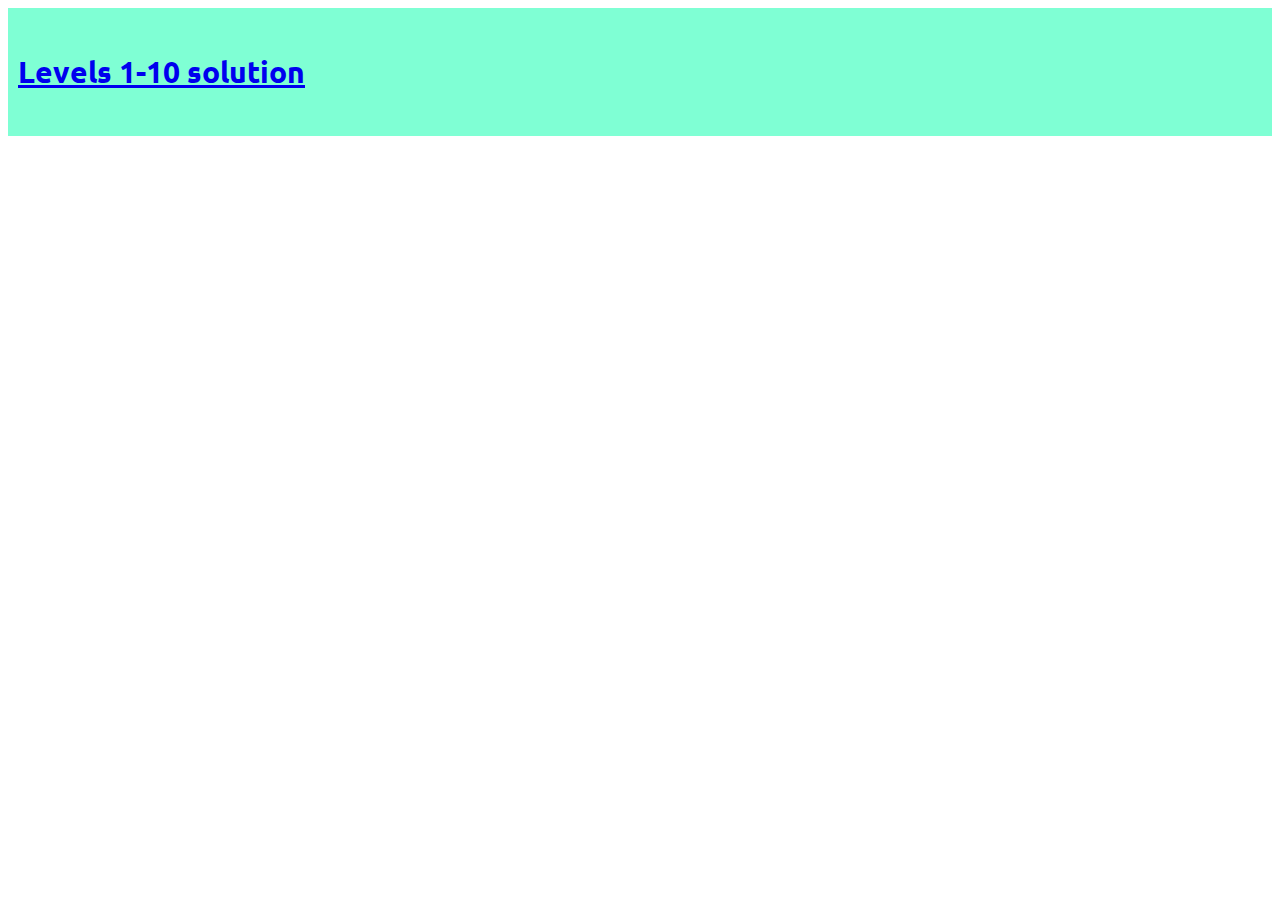
<file: Help of Doom1.html>
<!DOCTYPE html>
<html lang="en">
<head>
    <meta charset="UTF-8">
    <meta http-equiv="X-UA-Compatible" content="IE=edge">
    <meta name="viewport" content="width=device-width, initial-scale=1.0">
    <title>Help Page</title>
    <link rel="stylesheet" href="Help of Doom1.css"/>
    <link rel="icon" href="./Image/pixil-frame-0.png" />
</head>
<body>
    <div class="color">
        <div class="levels">
            <p>
                <a href="Help of Doom2.html"
            </p>
        </div>
        <h2 class="heading">Levels 1-10 solution</h2>
    </div>
</body>
</html>
</file>
<file: Help of Doom1.css>
@import url('https://fonts.googleapis.com/css2?family=Ubuntu&display=swap');

.color {
    background-color: aquamarine;
    margin: 0px;
    padding-top: 20px;
    padding-bottom: 20px;
}
.heading {
    padding-left: 10px;
    font-family: 'Ubuntu';
    font-weight: bold;
    font-size: 30px;
}
</file>
